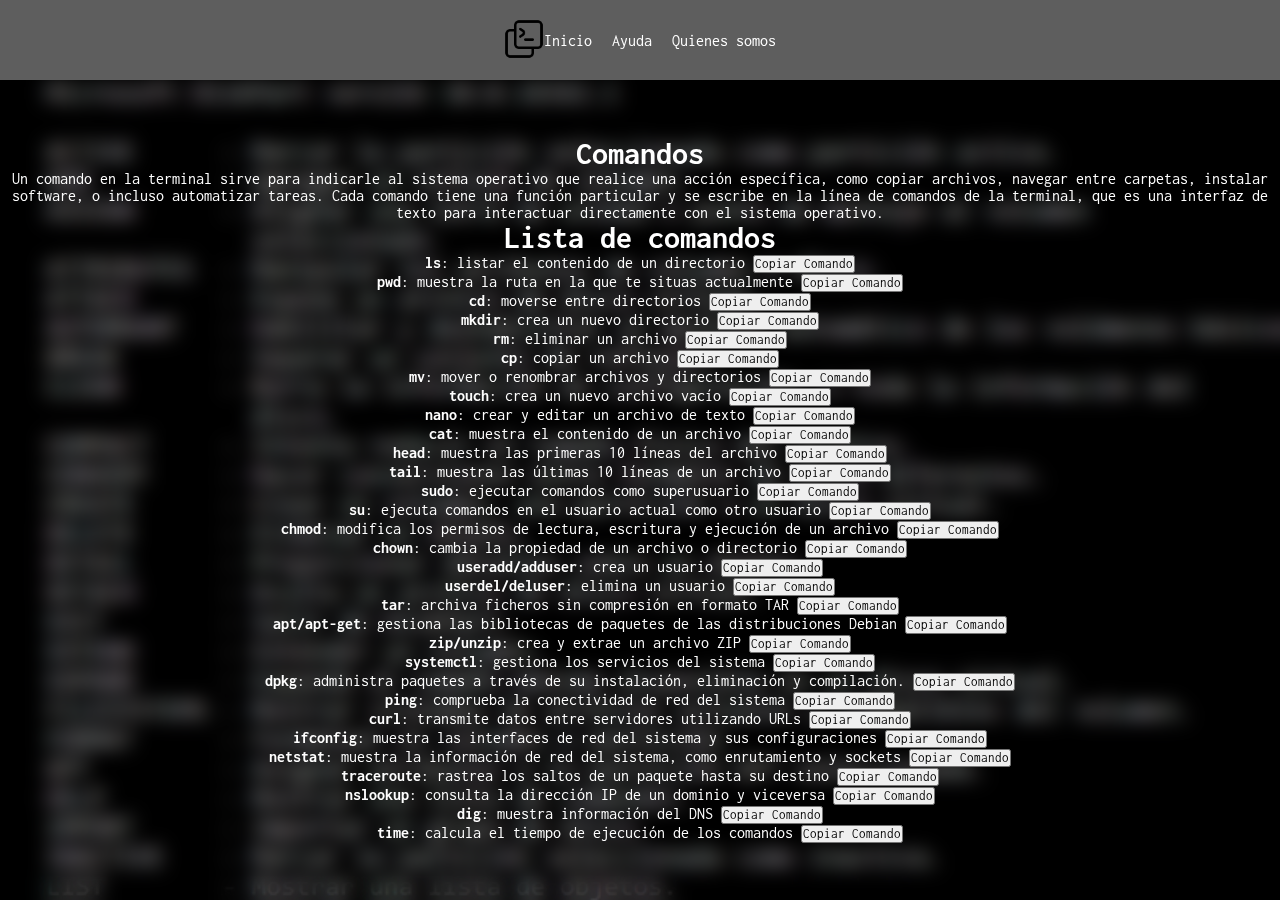
<file: index.html>
<!DOCTYPE html>
<html lang="en">
<head>
    <meta charset="UTF-8">
    <meta name="viewport" content="width=device-width, initial-scale=1.0">
    <title>Comandos</title>
    <link rel="stylesheet" href="style.css">
</head>
<body>
    <header>
        <div class="logo">
            <a href="./#">
                <img src="./terminal.png" alt="Logo" style="height: 40px;">
            </a>
        </div>
        <nav>
            <ul>
                <li><a href="./#">Inicio</a></li>
                <li><a href="./ayuda.html">Ayuda</a></li>
                <li><a href="./contactanos.html">Quienes somos</a></li>
            </ul>
        </nav>
    </header>

    <div class="content">
        <div class="content-box">
            <h1>Comandos</h1>
            <p>
                Un comando en la terminal sirve para indicarle al sistema operativo que
                realice una acción específica, como copiar archivos, navegar entre
                carpetas, instalar software, o incluso automatizar tareas. Cada comando
                tiene una función particular y se escribe en la línea de comandos de la
                terminal, que es una interfaz de texto para interactuar directamente con el
                sistema operativo.
            </p>
        </div>

        <div class="holita">
            <h1 class="subheading">Lista de comandos</h1>
        </div>

        <div class="command-box">
            <strong>ls</strong>: listar el contenido de un directorio
            <button class="copy-button" onclick="copyCommands('ls')">Copiar Comando</button>
        </div>
        <div class="command-box">
            <strong>pwd</strong>: muestra la ruta en la que te situas actualmente
            <button class="copy-button" onclick="copyCommands('pwd')">Copiar Comando</button>
        </div>
        <div class="command-box">
            <strong>cd</strong>: moverse entre directorios
            <button class="copy-button" onclick="copyCommands('cd')">Copiar Comando</button>
        </div>
        <div class="command-box">
            <strong>mkdir</strong>: crea un nuevo directorio
            <button class="copy-button" onclick="copyCommands('mkdir')">Copiar Comando</button>
        </div>
        <div class="command-box">
            <strong>rm</strong>: eliminar un archivo
            <button class="copy-button" onclick="copyCommands('rm')">Copiar Comando</button>
        </div>
        <div class="command-box">
            <strong>cp</strong>: copiar un archivo
            <button class="copy-button" onclick="copyCommands('cp')">Copiar Comando</button>
        </div>
        <div class="command-box">
            <strong>mv</strong>: mover o renombrar archivos y directorios
            <button class="copy-button" onclick="copyCommands('mv')">Copiar Comando</button>
        </div>
        <div class="command-box">
            <strong>touch</strong>: crea un nuevo archivo vacío
            <button class="copy-button" onclick="copyCommands('touch')">Copiar Comando</button>
        </div>
        <div class="command-box">
            <strong>nano</strong>: crear y editar un archivo de texto
            <button class="copy-button" onclick="copyCommands('nano')">Copiar Comando</button>
        </div>
        <div class="command-box">
            <strong>cat</strong>: muestra el contenido de un archivo
            <button class="copy-button" onclick="copyCommands('cat')">Copiar Comando</button>
        </div>
        <div class="command-box">
            <strong>head</strong>: muestra las primeras 10 líneas del archivo
            <button class="copy-button" onclick="copyCommands('head')">Copiar Comando</button>
        </div>
        <div class="command-box">
            <strong>tail</strong>: muestra las últimas 10 líneas de un archivo
            <button class="copy-button" onclick="copyCommands('tail')">Copiar Comando</button>
        </div>
        <div class="command-box">
            <strong>sudo</strong>: ejecutar comandos como superusuario
            <button class="copy-button" onclick="copyCommands('sudo')">Copiar Comando</button>
        </div>
        <div class="command-box">
            <strong>su</strong>: ejecuta comandos en el usuario actual como otro usuario
            <button class="copy-button" onclick="copyCommands('su')">Copiar Comando</button>
        </div>
        <div class="command-box">
            <strong>chmod</strong>: modifica los permisos de lectura, escritura y ejecución de un archivo
            <button class="copy-button" onclick="copyCommands('chmod')">Copiar Comando</button>
        </div>
        <div class="command-box">
            <strong>chown</strong>: cambia la propiedad de un archivo o directorio
            <button class="copy-button" onclick="copyCommands('chown')">Copiar Comando</button>
        </div>
        <div class="command-box">
            <strong>useradd/adduser</strong>: crea un usuario
            <button class="copy-button" onclick="copyCommands('useradd/adduser')">Copiar Comando</button>
        </div>
        <div class="command-box">
            <strong>userdel/deluser</strong>: elimina un usuario
            <button class="copy-button" onclick="copyCommands('userdel/deluser')">Copiar Comando</button>
        </div>
        <div class="command-box">
            <strong>tar</strong>: archiva ficheros sin compresión en formato TAR
            <button class="copy-button" onclick="copyCommands('tar')">Copiar Comando</button>
        </div>
        <div class="command-box">
            <strong>apt/apt-get</strong>: gestiona las bibliotecas de paquetes de las distribuciones Debian
            <button class="copy-button" onclick="copyCommands('apt/apt-get')">Copiar Comando</button>
        </div>
        <div class="command-box">
            <strong>zip/unzip</strong>: crea y extrae un archivo ZIP
            <button class="copy-button" onclick="copyCommands('zip/unzip')">Copiar Comando</button>
        </div>
        <div class="command-box">
            <strong>systemctl</strong>: gestiona los servicios del sistema
            <button class="copy-button" onclick="copyCommands('systemctl')">Copiar Comando</button>
        </div>
        <div class="command-box">
            <strong>dpkg</strong>: administra paquetes a través de su instalación, eliminación y compilación.
            <button class="copy-button" onclick="copyCommands('dpkg')">Copiar Comando</button>
        </div>
        <div class="command-box">
            <strong>ping</strong>: comprueba la conectividad de red del sistema
            <button class="copy-button" onclick="copyCommands('ping')">Copiar Comando</button>
        </div>
        <div class="command-box">
            <strong>curl</strong>: transmite datos entre servidores utilizando URLs
            <button class="copy-button" onclick="copyCommands('curl')">Copiar Comando</button>
        </div>
        <div class="command-box">
            <strong>ifconfig</strong>: muestra las interfaces de red del sistema y sus configuraciones
            <button class="copy-button" onclick="copyCommands('ifconfig')">Copiar Comando</button>
        </div>
        <div class="command-box">
            <strong>netstat</strong>: muestra la información de red del sistema, como enrutamiento y sockets
            <button class="copy-button" onclick="copyCommands('netstat')">Copiar Comando</button>
        </div>
        <div class="command-box">
            <strong>traceroute</strong>: rastrea los saltos de un paquete hasta su destino
            <button class="copy-button" onclick="copyCommands('traceroute')">Copiar Comando</button>
        </div>
        <div class="command-box">
            <strong>nslookup</strong>: consulta la dirección IP de un dominio y viceversa
            <button class="copy-button" onclick="copyCommands('nslookup')">Copiar Comando</button>
        </div>
        <div class="command-box">
            <strong>dig</strong>: muestra información del DNS
            <button class="copy-button" onclick="copyCommands('dig')">Copiar Comando</button>
        </div>
        <div class="command-box">
            <strong>time</strong>: calcula el tiempo de ejecución de los comandos
            <button class="copy-button" onclick="copyCommands('time')">Copiar Comando</button>
        </div>
    </div>

    <footer>
        <p>© 2024 Comandos de Terminal</p>
    </footer>

    <script>
        function copyCommands(command) {
            const textarea = document.createElement('textarea');
            textarea.value = command;
            document.body.appendChild(textarea);
            textarea.select();
            document.execCommand('copy');
            document.body.removeChild(textarea);
            alert('Comando copiado: ' + command);
        }
    </script>
</body>
</html>
</file>
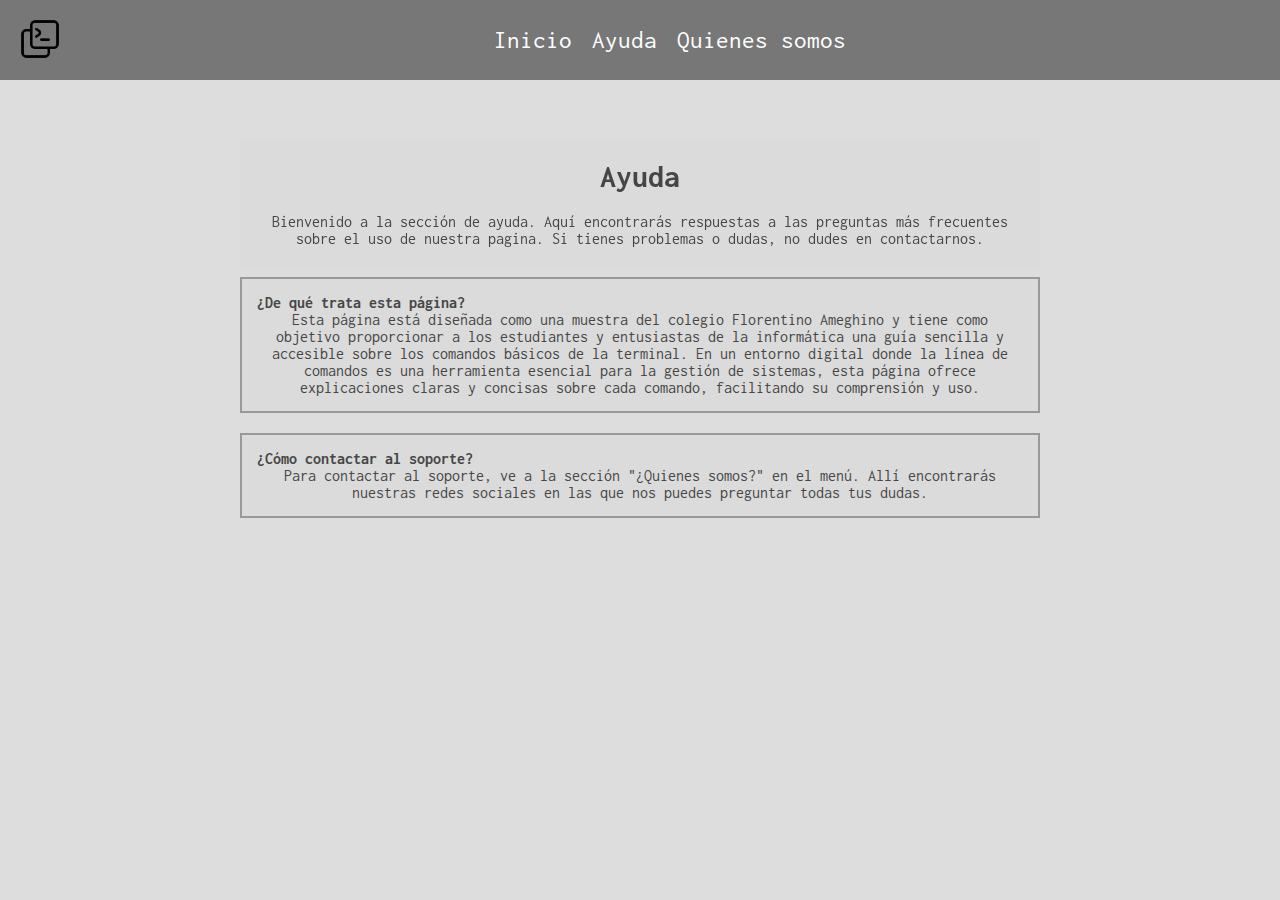
<file: ayuda.html>
<!DOCTYPE html>
<html lang="es">
<head>
    <meta charset="UTF-8">
    <meta name="viewport" content="width=device-width, initial-scale=1.0">
    <title>Ayuda</title>
    <link rel="stylesheet" href="style2.css">
</head>
<body>
    
    <header>
        <div class="logo">
            <a href="./#">
                <img src="./terminal.png" alt="Logo" style="height: 40px;">
            </a>
        </div>
        <nav>
            <ul>
                <li><a href="./#">Inicio</a></li>
                <li><a href="./ayuda.html">Ayuda</a></li>
                <li><a href="./contactanos.html">Quienes somos</a></li>
            </ul>
        </nav>
    </header>
    
    <div class="content">
         
        <div class="hola">
            <h1>Ayuda</h1>
            <p>
                Bienvenido a la sección de ayuda. Aquí encontrarás respuestas a las preguntas más frecuentes sobre el uso de nuestra pagina. Si tienes problemas o dudas, no dudes en contactarnos. 
            </p>
        </div>
      
        <div class="command-box">
            <strong>¿De qué trata esta página?</strong>
            <p>Esta página está diseñada como una muestra del colegio Florentino Ameghino y tiene como objetivo proporcionar a los estudiantes y entusiastas de la informática una guía sencilla y accesible sobre los comandos básicos de la terminal. En un entorno digital donde la línea de comandos es una herramienta esencial para la gestión de sistemas, esta página ofrece explicaciones claras y concisas sobre cada comando, facilitando su comprensión y uso.</p>
        </div>

        <div class="command-box">
            <strong>¿Cómo contactar al soporte?</strong>
            <p>Para contactar al soporte, ve a la sección "¿Quienes somos?" en el menú. Allí encontrarás nuestras redes sociales en las que nos puedes preguntar todas tus dudas.</p>
        </div>

    </div>
    
    <div class="additional-content"></div>

</body>
</html>
</file>
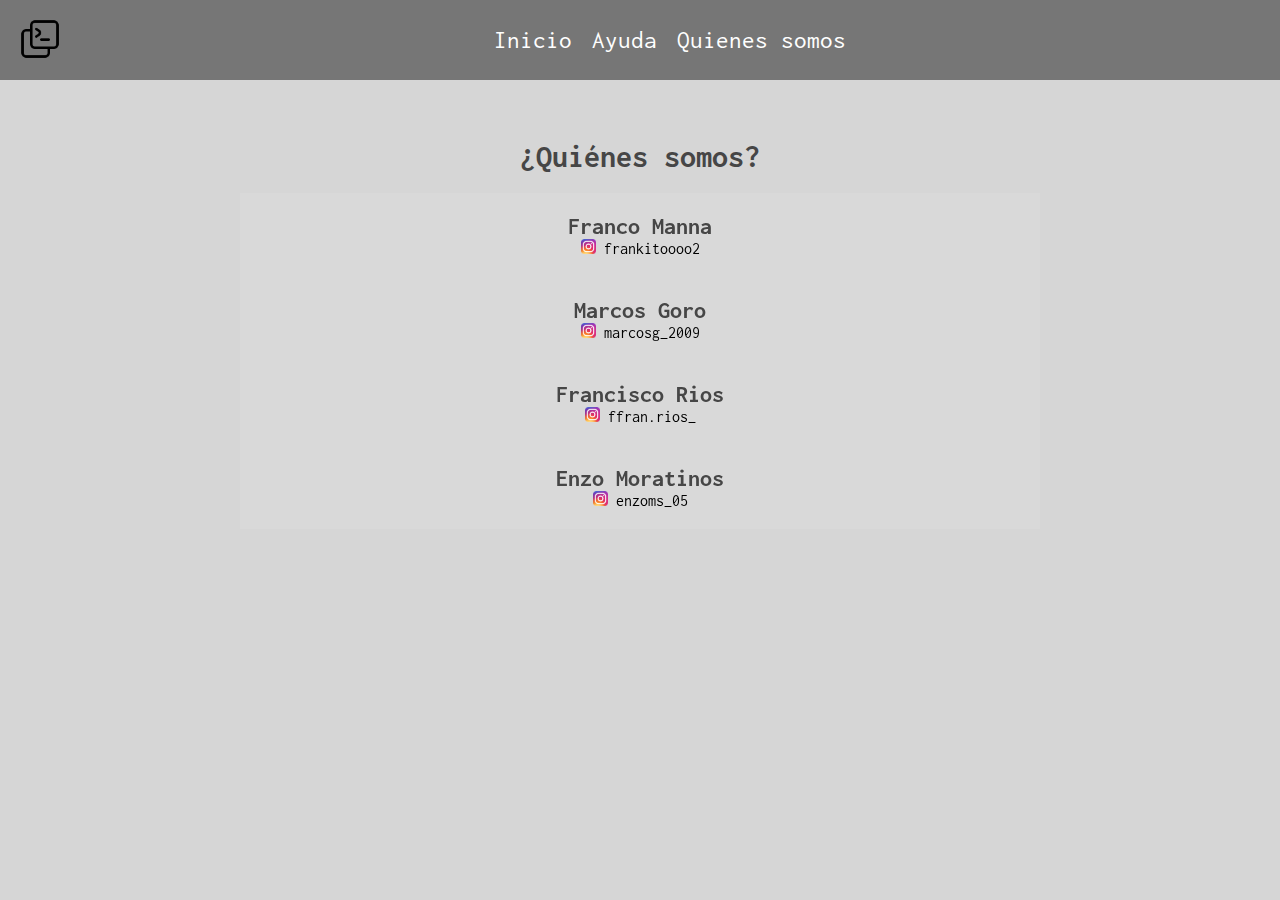
<file: contactanos.html>
<!DOCTYPE html>
<html lang="es">
<head>
    <meta charset="UTF-8">
    <meta name="viewport" content="width=device-width, initial-scale=1.0">
    <title>¿Quiénes somos?</title>
    <link rel="stylesheet" href="style3.css">
</head>
<body>
    
    <header>
        <div class="logo">
            <a href="./#">
                <img src="./terminal.png" alt="Logo" style="height: 40px;">
            </a>
        </div>
        <nav>
            <ul>
                <li><a href="./#">Inicio</a></li>
                <li><a href="./ayuda.html">Ayuda</a></li>
                <li><a href="./contactanos.html">Quienes somos</a></li>
            </ul>
        </nav>
    </header>
    
    <div class="content">
        <h1>¿Quiénes somos?</h1>
        
        <div class="content-box">
            <h2>Franco Manna</h2>
            <a href="https://www.instagram.com/frankitoooo2" class="ig">
                <img src="ig.png" alt="" class="small-logo"> frankitoooo2
                </a>
        </div>

        <div class="content-box">
            <h2>Marcos Goro</h2>
            <a href="https://www.instagram.com/marcosg_2009" class="ig">
                <img src="ig.png" alt="" class="small-logo"> marcosg_2009
                </a>
        </div>

        <div class="content-box">
            <h2>Francisco Rios</h2>
            <a href="https://www.instagram.com/ffran.rios_" class="ig">
                <img src="ig.png" alt="" class="small-logo"> ffran.rios_
                </a>
        </div>
        
        <div class="content-box">
            <h2>Enzo Moratinos</h2>
            <a href="https://www.instagram.com/enzoms_05" class="ig">
                <img src="ig.png" alt="" class="small-logo"> enzoms_05
                </a>
        </div>
    </div>
    
    <div class="additional-content"></div>

</body>
</html>
</file>
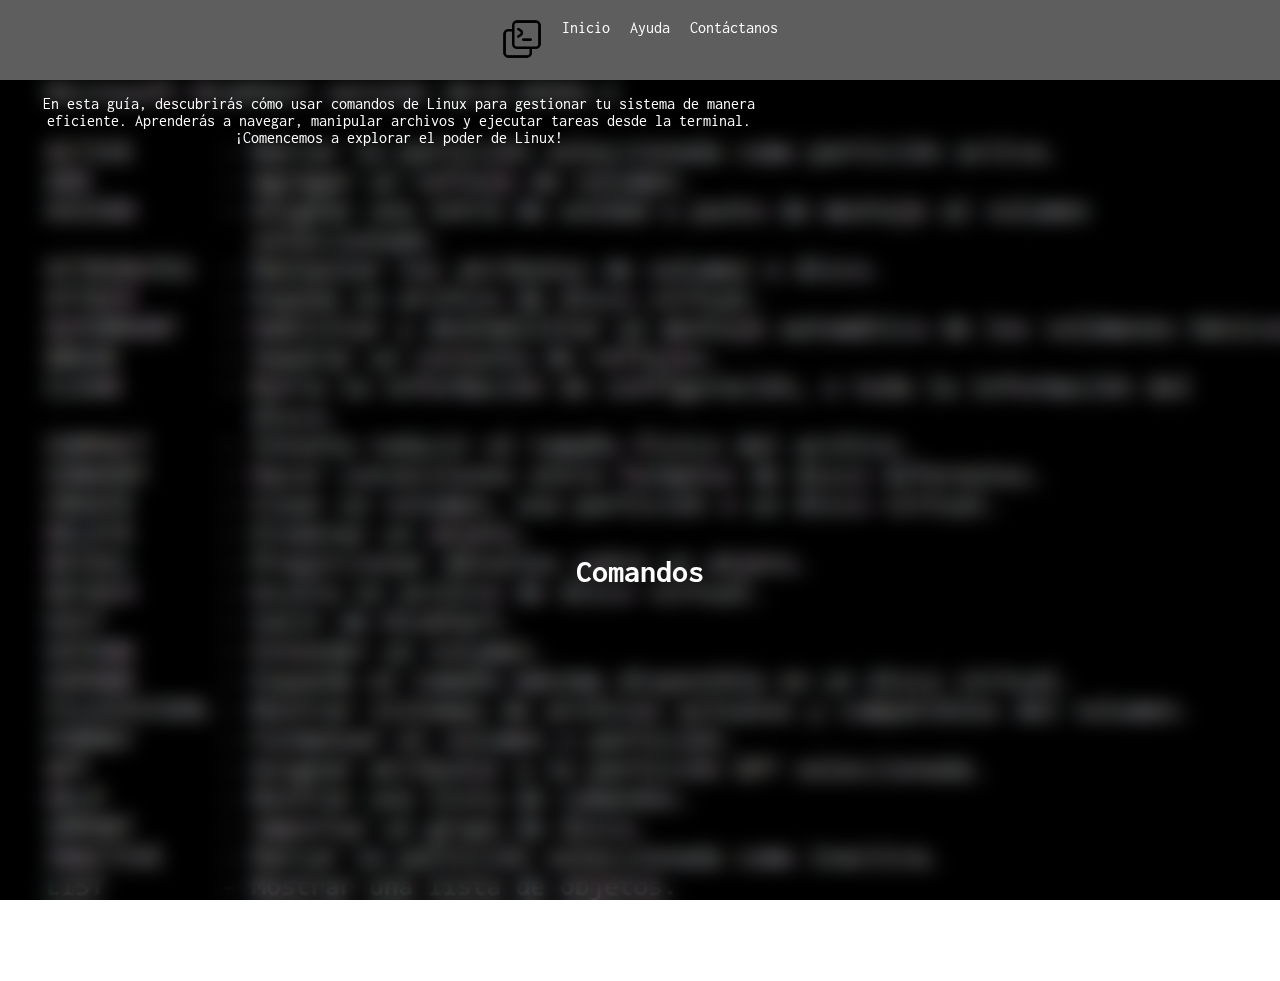
<file: romia.html>
<!DOCTYPE html>
<html lang="en">
<head>
    <meta charset="UTF-8">
    <meta name="viewport" content="width=device-width, initial-scale=1.0">
    <title>Comandos</title>
    <link rel="stylesheet" href="style.css">
</head>
<body>
    
    <header>
        <nav>
            <ul>
                <li>
                    <div class="logo">
                        <a href="./index.html">
                            <img src="./terminal.png" alt="Logo" style="height: 40px;">
                        </a>
                    </div>
                </li>
                <li><a href="./index.html">Inicio</a></li>
                <li><a href="./ayuda.html">Ayuda</a></li>
                <li><a href="./contactanos.html">Contáctanos</a></li>
            </ul>
        </nav> 
    </header>
  <div class="jeder" >
    En esta guía, descubrirás cómo usar comandos de Linux para gestionar tu sistema de manera eficiente. Aprenderás a navegar, manipular archivos y ejecutar tareas desde la terminal. ¡Comencemos a explorar el poder de Linux!
  </div>
    <div class="content">
        <h1>Comandos</h1>
        <p>

          </p>
    </div>

</body>
</html>
</file>
<file: style.css>
@import url('https://fonts.googleapis.com/css2?family=Inconsolata:wght@200..900&display=swap');
* {
    font-family: "Inconsolata", monospace;
    font-optical-sizing: auto;
    font-weight: <weight>;
    font-style: normal;
    padding: 0;
    margin: 0;
    box-sizing: border-box;
}

html, body {
    height: 100%;
}

body {
    background-image: url("comandos.jpg"); /* Cambia "fondo.jpg" por la ruta de tu imagen */
    backdrop-filter: blur(10px);
    background-size: cover;
    background-attachment: fixed;
    color: white;
}

header {
    display: flex;
    justify-content: center;
    align-items: center;
    width: 100%;
    height: 80px;
    background-color: rgb(94, 94, 94);
}

nav > ul {
    display: flex;
    gap: 20px;
    list-style: none;
}

nav > ul > li > a {
    text-decoration: none;
    color: white;
    transition: color 0.3s;
}

nav > ul > li > a:hover {
    color: #ffa500; /* Color al pasar el mouse */
}

.content {
    display: flex;
    flex-direction: column;
    align-items: center;
    justify-content: center;
    height: calc(100% - 80px); /* Ajusta la altura restante */
    text-align: center;
}

.jeder {
    display: flex;
    align-items: center;
    justify-content: center;
    text-align: center;
    width: 60%;
    margin: 15px;
}
</file>
<file: style2.css>
@import url('https://fonts.googleapis.com/css2?family=Inconsolata:wght@200;400;600;900&display=swap');

* {
    font-family: "Inconsolata", monospace;
    padding: 0;
    margin: 0;
    box-sizing: border-box;
}

html, body {
    height: 100%;
    background-color: rgba(218, 218, 218, 0.7);
    background-attachment: fixed; 
    color: white;
}

header {
    display: flex;
    align-items: center;
    width: 100%;
    height: 80px;
    background-color: rgba(94, 94, 94, 0.8);
}

.logo {
    margin-left: 20px;
}

nav {
    flex-grow: 1;
    display: flex;
    justify-content: center;
}

nav > ul {
    display: flex;
    gap: 20px;
    list-style: none;
}

nav > ul > li > a {
    text-decoration: none;
    color: white;
    transition: color 0.3s;
    font-size: 25px;
}

nav > ul > li > a:hover {
    color: rgb(70, 70, 70);
}

.content {
    display: flex;
    flex-direction: column;
    align-items: center;
    padding: 20px;
    margin-top: 40px;
    width: 100%;
}

.hola {
    padding: 20px;
    width: 80%;
    max-width: 800px;
    text-align: center;
    background: rgba(218, 218, 218, 0.7);
    backdrop-filter: blur(10px);
    color: rgb(70, 70, 70);/* Color de texto más oscuro */
}

.command-box {
    position: relative;
    background: rgba(218, 218, 218, 0.7); /* Fondo semi-transparente */
    border: 2px solid rgb(153, 153, 153);
    padding: 15px;
    margin: 10px 0;
    text-align: left;
    width: 80%;
    max-width: 800px;
    color: rgb(70, 70, 70);
}

h1 {
    margin-bottom: 20px;
}

p {
    text-align: center;
}
</file>
<file: style3.css>
@import url('https://fonts.googleapis.com/css2?family=Inconsolata:wght@200;400;600;900&display=swap');

* {
    font-family: "Inconsolata", monospace;
    padding: 0;
    margin: 0;
    box-sizing: border-box;
}

html, body {
    height: 100%;
    background-color: rgb(214, 214, 214);
    background-attachment: fixed; 
    color: rgb(70, 70, 70);
}

header {
    display: flex;
    align-items: center;
    width: 100%;
    height: 80px;
    background-color: rgba(94, 94, 94, 0.8);
}

.logo {
    margin-left: 20px;
}

nav {
    flex-grow: 1;
    display: flex;
    justify-content: center;
}

nav > ul {
    display: flex;
    gap: 20px;
    list-style: none;
}

nav > ul > li > a {
    text-decoration: none;
    color: white;
    transition: color 0.3s;
    font-size: 25px;
}

nav > ul > li > a:hover {
    color: rgb(70, 70, 70);
}

.content {
    display: flex;
    flex-direction: column;
    align-items: center;
    padding: 20px;
    margin-top: 40px;
    width: 100%;
}

.content-box {
    padding: 20px;
    width: 80%;
    max-width: 800px;
    text-align: center;
    background: rgba(218, 218, 218, 0.7);
    backdrop-filter: blur(10px);
}

.info {
    display: flex;
    align-items: center;
    justify-content: center;
    margin-top: 20px;
}

.example-image {
    width: 200px; /* Ajusta el tamaño de la imagen según sea necesario */
    margin-right: 20px;
}

.small-logo {
    width: 15px; /* Ajusta el tamaño del logo pequeño */
}

h1 {
    margin-bottom: 20px;
}

p {
    color: rgb(20, 20, 20); /* Color de texto más oscuro */
}

.ig {
   text-decoration: none;
   color: black; 
}
</file>
